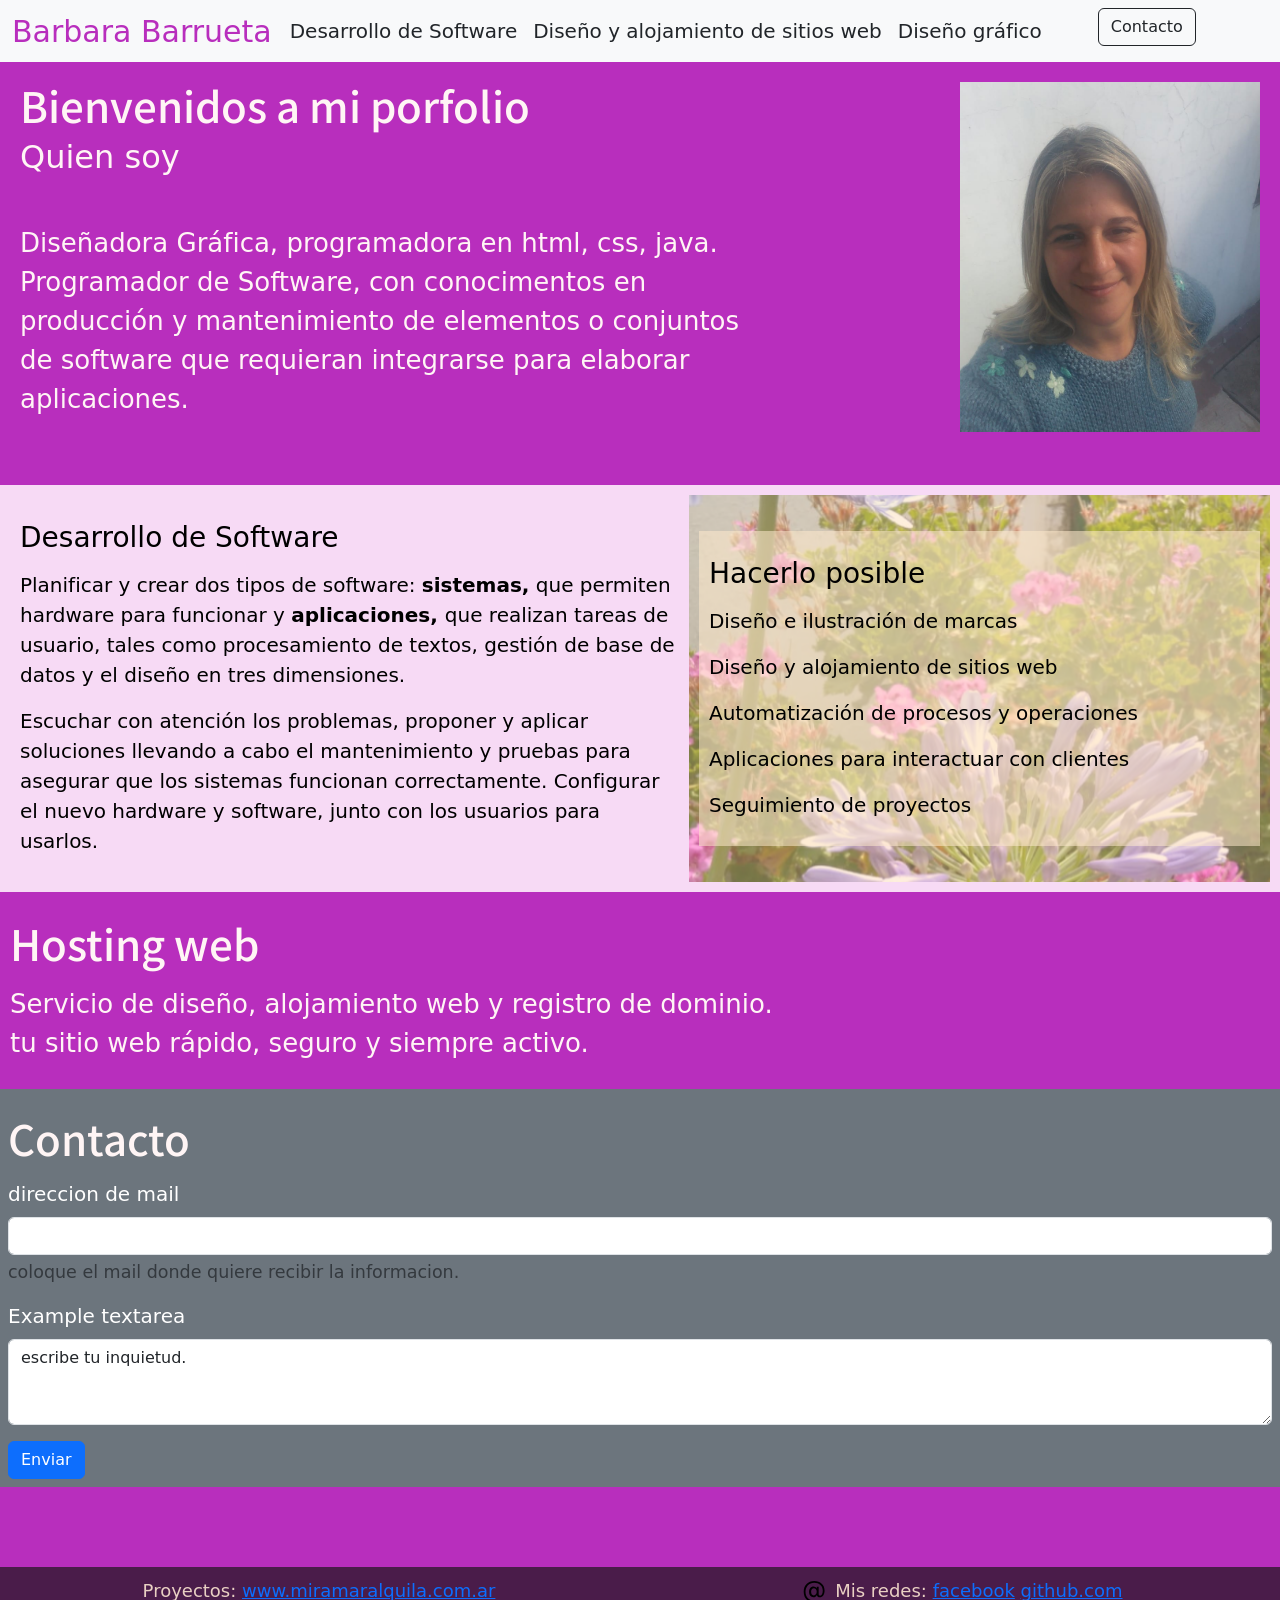
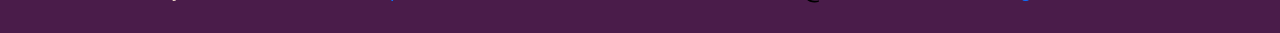
<file: index.html>
<!doctype html>
<html lang="es">
  <head>
    <!-- Required meta tags -->
    <meta charset="utf-8">
    <meta name="viewport" content="width=device-width, initial-scale=1">

    <!-- Bootstrap CSS -->
    <link href="https://cdn.jsdelivr.net/npm/bootstrap@5.0.1/dist/css/bootstrap.min.css" rel="stylesheet" integrity="sha384-+0n0xVW2eSR5OomGNYDnhzAbDsOXxcvSN1TPprVMTNDbiYZCxYbOOl7+AMvyTG2x" crossorigin="anonymous">

    <title>Porfolio Personal</title>

    <link href="estilo-pag.css" type="text/css" rel="stylesheet"/>
 
    <link rel="preconnect" href="https://fonts.gstatic.com">
    <link href="https://fonts.googleapis.com/css2?family=Noto+Sans+JP:wght@300&display=swap" rel="stylesheet"> 


<style>
  .bd-placeholder-img {
    font-size: 1.125rem;
    text-anchor: middle;
    -webkit-user-select: none;
    -moz-user-select: none;
    user-select: none;
  }

  @media (min-width: 768px) {
    .bd-placeholder-img-lg {
      font-size: 3.5rem;
    }
  }
</style>

</head>

  <body>

    <nav class="navbar navbar-expand-md navbar-light fixed-top bg-light">
      <div class="container-fluid">
        <a class="nombre" href="index.html">Barbara Barrueta</a>
        <button class="navbar-toggler" type="button" data-bs-toggle="collapse" data-bs-target="#navbarCollapse" 
        aria-controls="navbarCollapse" aria-expanded="false" aria-label="Toggle navigation">
        <span class="navbar-toggler-icon"></span></button>
        <div class="collapse navbar-collapse" id="navbarCollapse">
            <ul class="navbar-nav me-auto mb-2 mb-md-0">
            <li class="nav-item">
            <a class="nav-link text-dark" aria-current="page" href="#software">Desarrollo de Software</a></li>
            <li class="nav-item">
            <a class="nav-link text-dark" aria-current="page" href="#hosting">Diseño y alojamiento de sitios web</a></li>
             <li class="nav-item">
            <a class="nav-link text-dark" aria-current="page" href="pag-dis.html" tabindex="-1" 
            aria-disabled="true">Diseño gráfico</a></li>
            <li class="nav-item">
            <a class=" ms-5 btn btn-outline-dark" href="#contacto" role="button">Contacto</a>
            </li>
            </ul>
            
            <!--   <form class="d-flex">
            <form class="d-flex">
              <input class="form-control me-2" type="search" placeholder="Search" aria-label="Search">
              <button class="btn btn-outline-success" type="submit">Search</button>
            </form>--> 
        </div>
      </div>
    </nav>
    <br>
    <br>
  <div class="container1">
     <div class="col1">
      <h1>Bienvenidos a mi porfolio</h1>
      <h2>Quien soy</h2><br>
      <p>Diseñadora Gráfica, programadora en html, css, java. 
       Programador de Software, con conocimentos en 
        producción y mantenimiento de elementos o 
        conjuntos de software que requieran integrarse para elaborar aplicaciones.
       </p>
 <!-- <p><button type="button" class="btn btn-outline-light">Light</button>
        <button type="button" class="btn btn-outline-light">Light2</button></p> -->
     </div>
     <div class="col2">
       <img  class= "float-md-end" src="img/fotopersonal1.png" width="300px"  height="350px"  alt="foto-personal">
       <p></p>
     </div>
  </div>

    <br>

    <div class="container2">
      <div class="col1">
        <p id="software"><h3>Desarrollo de Software</h3></p>    
        <p>Planificar y crear dos tipos de software:
            <strong>sistemas,</strong> que permiten hardware para funcionar y 
            <strong>aplicaciones, </strong> que realizan tareas de usuario, 
            tales como procesamiento de textos, gestión de base de 
            datos y el diseño en tres dimensiones. </p> 
            <p>
            Escuchar con atención los problemas, proponer y aplicar soluciones
            llevando a cabo el mantenimiento y pruebas para asegurar que los sistemas 
            funcionan correctamente. 
            Configurar el nuevo hardware y software, junto con los usuarios para usarlos.</p>   
      </div>
      <div class="col2 image">
        <div class= "fondo-tex">
          <p><h3>Hacerlo posible</h3></p>
          <p>Diseño e ilustración de marcas </p>
          <p>Diseño y alojamiento de sitios web</p>
          <p>Automatización de procesos y operaciones</p> 
          <p>Aplicaciones para interactuar con clientes</p> 
          <p>Seguimiento de proyectos</p>
        </div> 
       </div>
    </div>
    <div class="container1">
      <div>
       <p id="hosting"> <h1>Hosting web</h1></p>
      <p>Servicio de diseño, alojamiento web y registro de dominio. <br>
          tu sitio web rápido, seguro y siempre activo.</p>
          <p></p>
      </div>
      <p></p>
      <p></p>
    </div> 

    <form class="p-2 mb-2 bg-secondary text-white">
      <p id="contacto"> <h1>Contacto</h1></p>
      <div class="mb-3">
        <label for="exampleInputEmail1" class="form-label">direccion de mail</label>
        <input type="email" class="form-control" id="exampleInputEmail1" aria-describedby="emailHelp">
        <div id="emailHelp" class="form-text">coloque el mail donde quiere recibir la informacion.</div>
      </div>
      <div class="mb-3">
        <label for="exampleFormControlTextarea1" class="form-label">Example textarea</label>
        <textarea class="form-control" id="exampleFormControlTextarea1" rows="3">escribe tu inquietud.</textarea>
      </div>
      <button type="submit" class="btn btn-primary">Enviar</button>
    </form>


    <!-- Option 1: Bootstrap Bundle with Popper -->
    <script src="https://cdn.jsdelivr.net/npm/bootstrap@5.0.1/dist/js/bootstrap.bundle.min.js" integrity="sha384-gtEjrD/SeCtmISkJkNUaaKMoLD0//ElJ19smozuHV6z3Iehds+3Ulb9Bn9Plx0x4" crossorigin="anonymous"></script>

    <footer>
    <div class="row justify-content-between">
       <div class="col align-self-start"> 
         <p>Proyectos: <a href="https://www.miramaralquila.com.ar">www.miramaralquila.com.ar</a></p>
       </div> 
       <div class="col align-self-end">
         <p><img src="img/at.svg" height="30px" width="30" alt="aroba"> Mis redes:</img>
         <a href="https://www.facebook.com/barbara.barrueta.5/">facebook</a>
         <a href="https://github.com/barbarabarrueta">github.com</a></p>
      </div>  
    </div>  
    </footer>
  </body>

</html>
</file>
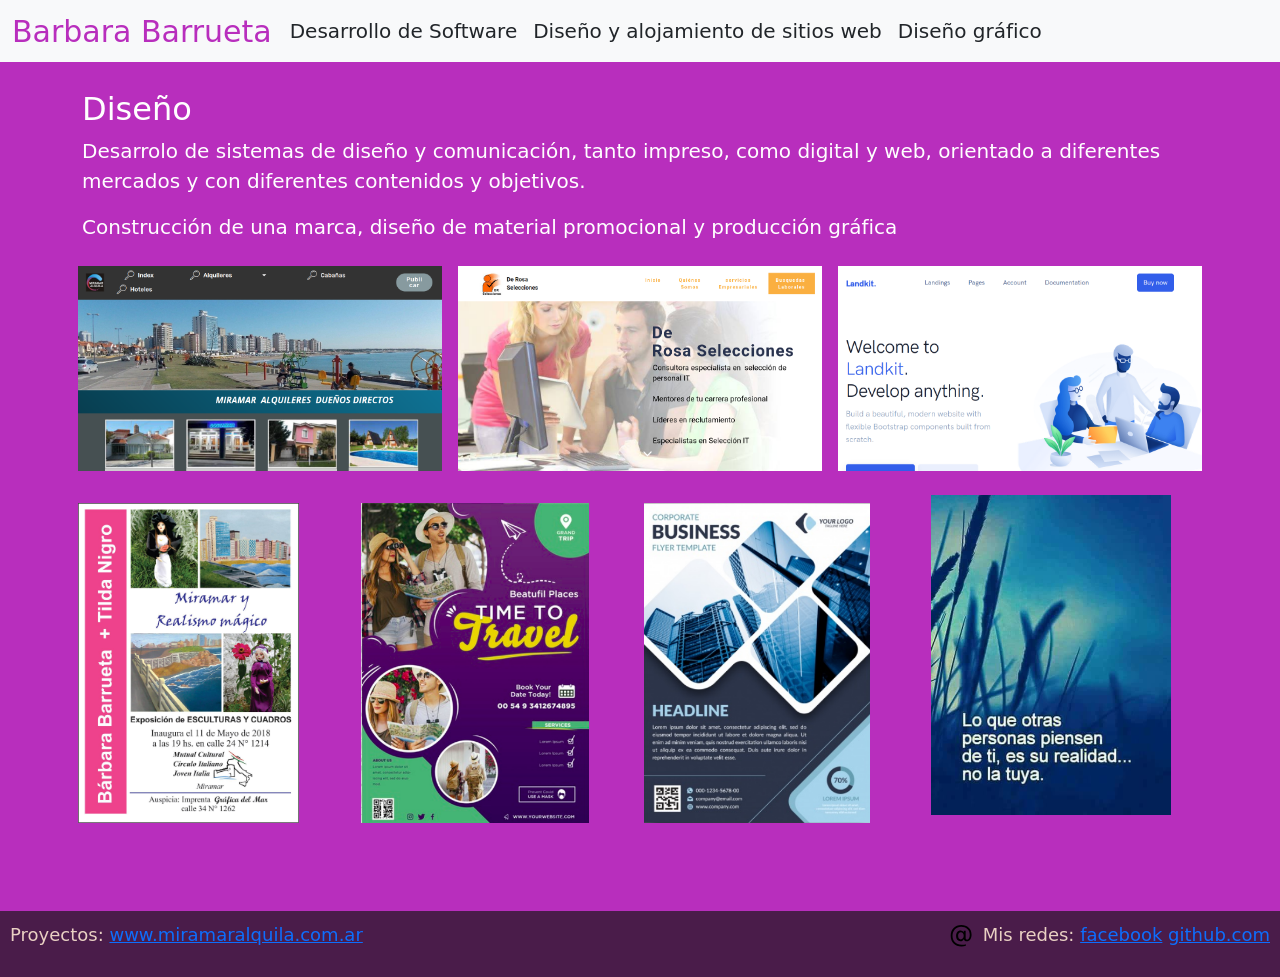
<file: pag-dis.html>
<!doctype html>
<html lang="es">
  <head>
    <!-- Required meta tags -->
    <meta charset="utf-8">
    <meta name="viewport" content="width=device-width, initial-scale=1">

    <!-- Bootstrap CSS -->
    <link href="https://cdn.jsdelivr.net/npm/bootstrap@5.0.1/dist/css/bootstrap.min.css" rel="stylesheet" integrity="sha384-+0n0xVW2eSR5OomGNYDnhzAbDsOXxcvSN1TPprVMTNDbiYZCxYbOOl7+AMvyTG2x" crossorigin="anonymous">

    <title>Porfolio Personal</title>

    <link href="estilo-pag.css" type="text/css" rel="stylesheet"/>
 
    <link rel="preconnect" href="https://fonts.gstatic.com">
    <link href="https://fonts.googleapis.com/css2?family=Noto+Sans+JP:wght@300&display=swap" rel="stylesheet"> 


<style>
  .bd-placeholder-img {
    font-size: 1.125rem;
    text-anchor: middle;
    -webkit-user-select: none;
    -moz-user-select: none;
    user-select: none;
  }

  @media (min-width: 768px) {
    .bd-placeholder-img-lg {
      font-size: 3.5rem;
    }
  }
</style>

</head>

  <body>

    <nav class="navbar navbar-expand-md navbar-light fixed-top bg-light">
      <div class="container-fluid">
        <a class="nombre" href="index.html">Barbara Barrueta</a>
        <button class="navbar-toggler" type="button" data-bs-toggle="collapse" data-bs-target="#navbarCollapse" 
        aria-controls="navbarCollapse" aria-expanded="false" aria-label="Toggle navigation">
        <span class="navbar-toggler-icon"></span></button>
        <div class="collapse navbar-collapse" id="navbarCollapse">
            <ul class="navbar-nav me-auto mb-2 mb-md-0">
            <li class="nav-item">
            <a class="nav-link text-dark" aria-current="page" href="#software">Desarrollo de Software</a></li>
            <li class="nav-item">
            <a class="nav-link text-dark" aria-current="page" href="#hosting">Diseño y alojamiento de sitios web</a></li>
             <li class="nav-item">
            <a class="nav-link text-dark" aria-current="page" href="pag-dis.html" tabindex="-1" 
            aria-disabled="true">Diseño gráfico</a></li>
            </ul>
            <!--   <form class="d-flex">
            <form class="d-flex">
              <input class="form-control me-2" type="search" placeholder="Search" aria-label="Search">
              <button class="btn btn-outline-success" type="submit">Search</button>
            </form>--> 
        </div>
      </div>
    </nav>
    <br>
    <br>
    <br>
<div class="container">
    <h2>Diseño</h2>
           <p>Desarrolo de sistemas de diseño y comunicación, 
               tanto impreso, como digital y web, orientado a diferentes mercados 
               y con diferentes contenidos y objetivos.</p>
          <p> Construcción de una marca, diseño de material promocional y producción gráfica</p>
</div> 
<div class="container">
    <div class="row">
        <div class="col-md p-2 " >
           <img src="./img/miramaralquila.png" width="100%" >
        </div>
        <div class="col-md p-2 ">
           <img src="./img/drselecciones.png" width="100%" >
        </div>
        <div class="col-md p-2 ">
           <img src="./img/pag-web3.png" width="100%" >
        </div>
    </div>
    <p></p>
    <div class="row justify-content-center">
        <div class="col p-2 ">
          <img src="./img/afiche-realismomaagico.jpg" height="320px">
        </div>
        <div class="col p-2 ">
          <img src="./img/folleto1.png" height="320px">
        </div>
        <div class="col p-2 ">
            <img src="./img/folleto2.png" height="320px">
        </div>
        <div class="col">
          <img src="./img/imagencontexto1.jpg" height="320px">
        </div>
      </div>
      <p></p>
  </div>

    <!-- Option 1: Bootstrap Bundle with Popper -->
    <script src="https://cdn.jsdelivr.net/npm/bootstrap@5.0.1/dist/js/bootstrap.bundle.min.js" integrity="sha384-gtEjrD/SeCtmISkJkNUaaKMoLD0//ElJ19smozuHV6z3Iehds+3Ulb9Bn9Plx0x4" crossorigin="anonymous"></script>


    <footer>
      <div class="row justify-content-between">
         <div class="col align-self-start"> 
           <p  class="text-start">Proyectos: <a href="https://www.miramaralquila.com.ar">www.miramaralquila.com.ar</a></p>
         </div> 
         <div class="col align-self-end">
           <p class="text-end"><img src="img/at.svg" height="30px" width="30" alt="aroba"> Mis redes:</img>
           <a href="https://www.facebook.com/barbara.barrueta.5/">facebook</a>
           <a href="https://github.com/barbarabarrueta">github.com</a></p>
        </div>  
      </div>  
      </footer>
  </body>

</html>
</file>
<file: estilo-pag.css>
body {
  background-color: rgb(184, 46, 189);
  background-image: url("");
  font-size: 20px;
  color: white;
}

.nombre{
    font-size: 30px;
    text-decoration: none;
    color: rgb(184, 46, 189);
    padding-right: 10px;
}

h1 {
    color: rgb(255, 245, 245);
    text-align: left;
    font-family: 'Noto Sans JP', sans-serif;
    font-size: 42px;
  }

.container1 {
    display: flex;
    flex-wrap: wrap;
/*  background-color: rgb(204, 196, 185); */
    align-items: center;
    padding: 10px;
    color: rgb(255, 245, 245);
    font-size: 26px;
}  

.container2 {
    display: flex;
    flex-wrap: wrap;
    background-color: rgb(247, 218, 245);
    align-content: center;
    padding: 10px;   
    color:black;
}
.image {
  background-image: url("img/fondoflor.png");  
  opacity: 0.2;
  z-index: 1;
  
}

.col1 {
    align-content: center;
    flex-grow: 1;
    padding: 10px;
    width: 45%;
}


.col2 {
    z-index: 10;
    align-content: center;
    flex-grow: 1;
    padding: 10px;
    opacity: 1;
}

.fondo-tex{
    background-color: rgba(255, 235, 205, 0.541);
    z-index: 5;
    padding: 10px;
}

.box-row {
    display: flex;
    flex-direction: row;
    flex-flow: row wrap;
    justify-content:space-around;
  }


.mandala{
     background-image: url("img/mandala1.webp");  
} 

footer {
    background-color: rgba(55, 25, 56, 0.856);
    padding: 10px;
    text-align: center;
    color: rgb(233, 208, 195);
    width: 100%;
    margin-top: 80px;
    font-size: 18px;
}
</file>
